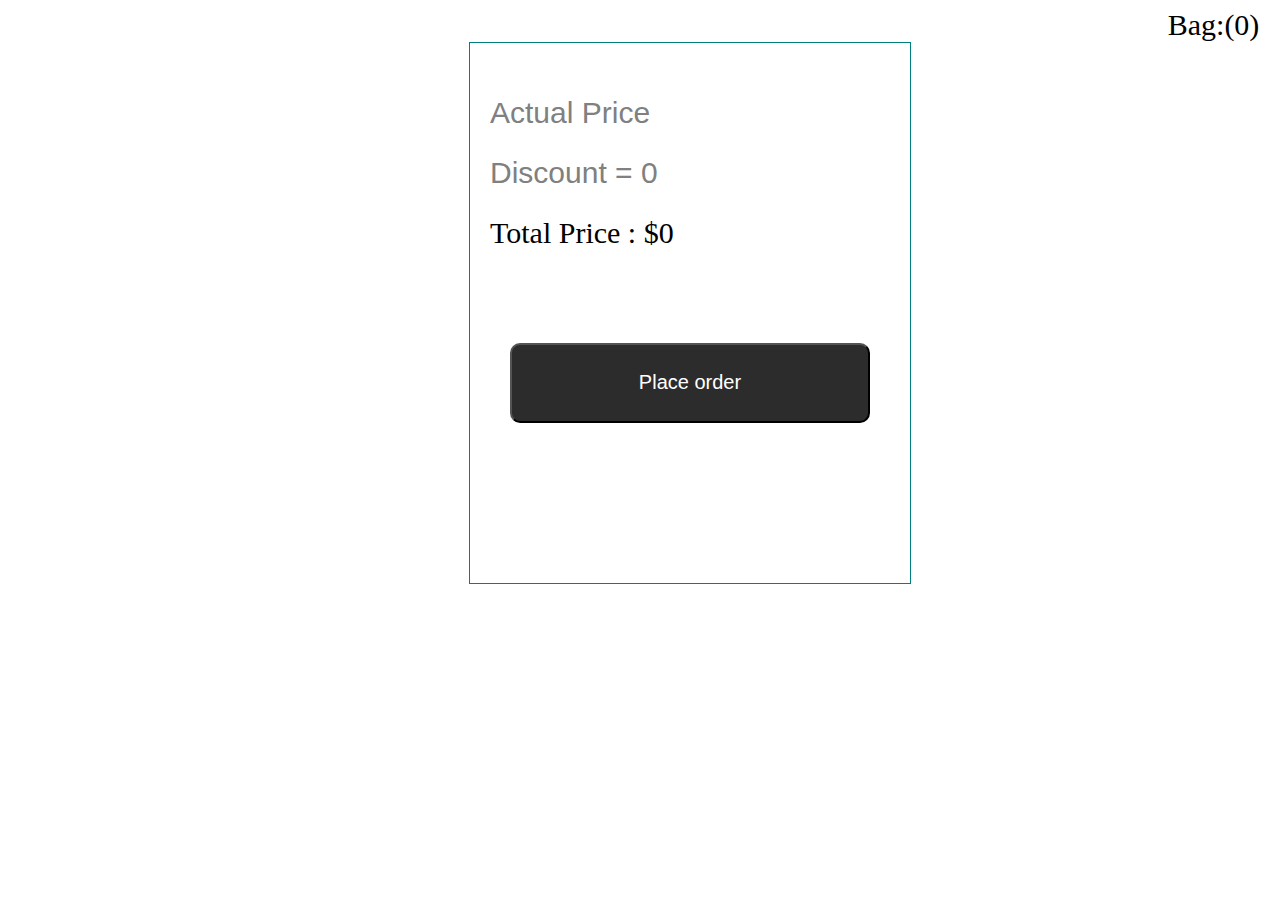
<file: cart2.html>
<!DOCTYPE html>
<html lang="en">

<head>
    <meta charset="UTF-8">
    <meta http-equiv="X-UA-Compatible" content="IE=edge">
    <meta name="viewport" content="width=device-width, initial-scale=1.0">
    <title>Document</title>
    <link rel="stylesheet" href="cart2.css">
</head>

<body>
    <div id="counter">Bag(0)</div>
    <div id="flex">
        <div id="products1"></div>

        <div id="itemt">
            <h4 class="acprice">Actual Price</h4>
            <h4 class="discount">Discount</h4>
            <div id="itemtotal"></div>
            <button id="btn2"><a href="payment.html">Place order</a></button>
        </div>

    </div>

</body>

</html>

<script>

    var count = JSON.parse(localStorage.getItem("countitem")) || 0
    document.querySelector("#counter").innerText = "Bag:" + "(" + count + ")"


    var arr1 = JSON.parse(localStorage.getItem("cartlist")) || []

    disp(arr1)
    function disp(data2) {

        var products1 = document.querySelector("#products1")

        data2.forEach(function (elem, index) {

            var div = document.createElement("div")

            var img = document.createElement("img")
            img.setAttribute("class", "img2")
            img.src = elem.img

            var div2 = document.createElement("div")

            var color = document.createElement("h4")
            color.innerText = "color :  " + elem.color

            var brand = document.createElement("h3")
            brand.innerText = elem.brand

            var name = document.createElement("h3")
            name.innerText = elem.name

            var price = document.createElement("p")
            price.innerText = "$" + elem.price

            var div1 = document.createElement("div")

            var p1 = document.createElement("p")
            p1.innerText = elem.price_offer

            var p2 = document.createElement("p")
            p2.innerText = elem.price_cutoff

            var btn = document.createElement("button")
            btn.setAttribute("id", "btn")
            btn.innerText = "Remove"
            btn.addEventListener("click", function () {
                del(elem, index)
            })


            div1.append(p1, p2)

            div2.append(color, brand, name, price, div1, btn)

            div.append(img, div2)

            products1.append(div)


        })

    }


    function del(elem, index) {

        arr1.splice(index, 1)
        localStorage.setItem("cartlist", JSON.stringify(arr1))

        count--
        document.querySelector("#counter").innerText = "Count" + (count)
        localStorage.setItem("countitem", JSON.stringify(count))
        window.location.reload()
    }


    function priceapp() {
        var bag = ""
        for (var i = 0; i < arr1.length; i++) {
            bag = (arr1[i].price) + " " + "," + bag
            console.log(bag)
            document.querySelector(".acprice").innerText = "Actual Price : " + "=" + " " + "$" + bag
        }

    }
    priceapp()
    document.querySelector(".discount").innerText = "Discount = " + 0




    function calculation() {

        var sum = 0;
        for (var i = 0; i < arr1.length; i++) {
            sum = sum + Number(arr1[i].price)
        }
        // console.log(sum)

        document.querySelector("#itemtotal").innerText = "Total Price : " + "$" + sum



    }

    calculation()

</script>
</file>
<file: cart2.css>
#products1>div {
    display: flex;
    gap: 100px;
    border: 1px solid teal;
    width: 500px;
    margin: auto;
    margin-top: 20px;
    /* margin: auto; */

}

.img2 {
    height: 200px;

}

#products1>div>div {
    display: block;
    gap: 50px;
    font-size: 25px;
}

h3+p {
    color: red;
}

#products1>div>div>div {
    color: gray;
}

h4+h3+h3 {
    color: grey;
    font-weight: 100px;
}

p+p {
    text-decoration: line-through;
}

#counter {
    font-size: 30px;
    justify-content: end;
    width: 98%;
    display: flex;
    margin: auto;
}

#flex {
    display: flex;
    gap: 100px;
}

#itemt {
    border: 1px solid teal;
    font-size: 30px;
    width: 400px;
    height: 500px;
    padding: 20px;
    line-height: 20px;
    margin: auto;


}

.acprice {
    font-family: sans-serif;
    font-weight: 400;
    color: grey;
}

.discount {
    font-family: sans-serif;
    font-weight: 400;
    color: grey;
}

#btn {
    margin-bottom: 20px;
    padding: 10px;
    color: white;
    background-color: rgb(243, 83, 83);
    border-radius: 10px;
}

a {
    text-decoration: none;
    color: white;
}

#btn2 {
    background-color: rgb(45, 44, 44);
    padding: 10px;
    font-size: 20px;
    border-radius: 10px;
    height: 80px;
    width: 90%;
    margin: auto;
    margin-left: 20px;
    margin-top: 100px;
}
</file>
